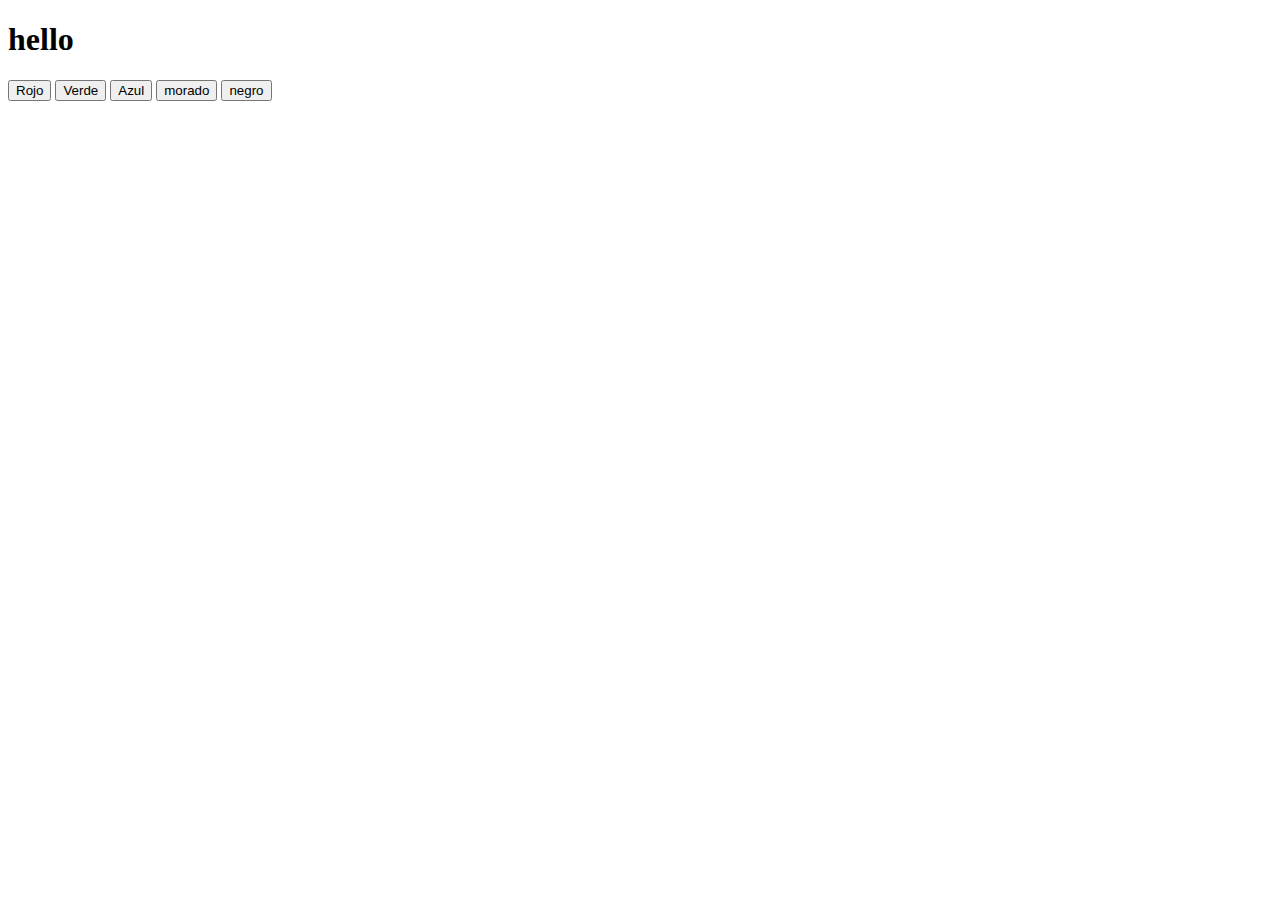
<file: index.html>
<!DOCTYPE html>
<html lang="en">
<head>
    <meta charset="UTF-8">
    <meta http-equiv="X-UA-Compatible" content="IE=edge">
    <meta name="viewport" content="width=device-width, initial-scale=1.0">
    <title>Document</title>
</head>
<body>
    <h1 id="title">hello</h1>
    <button id="red">Rojo</button>
    <button id="green">Verde</button>
    <button id="blue">Azul</button>
    <button id="purple">morado</button>
    <button id="black">negro</button>
</body>
<script>
    const title=document.getElementById('title');
    const red= document.getElementById('red');
    const blue= document.getElementById('blue');
    const green= document.getElementById('green');
    const purple= document.getElementById('purple');
    const black= document.getElementById('black');
    
    red.addEventListener('click',() => {
        title.style.color ='red';
    });
    
    green.addEventListener('click',() => {
        title.style.color ='green';
    });

    blue.addEventListener('click',() => {
        title.style.color ='blue';
    });

    purple.addEventListener('click',() => {
        title.style.color ='purple';
    });

    black.addEventListener('click',() => {
        title.style.color ='black';
    });
    
</script>
</html>
</file>
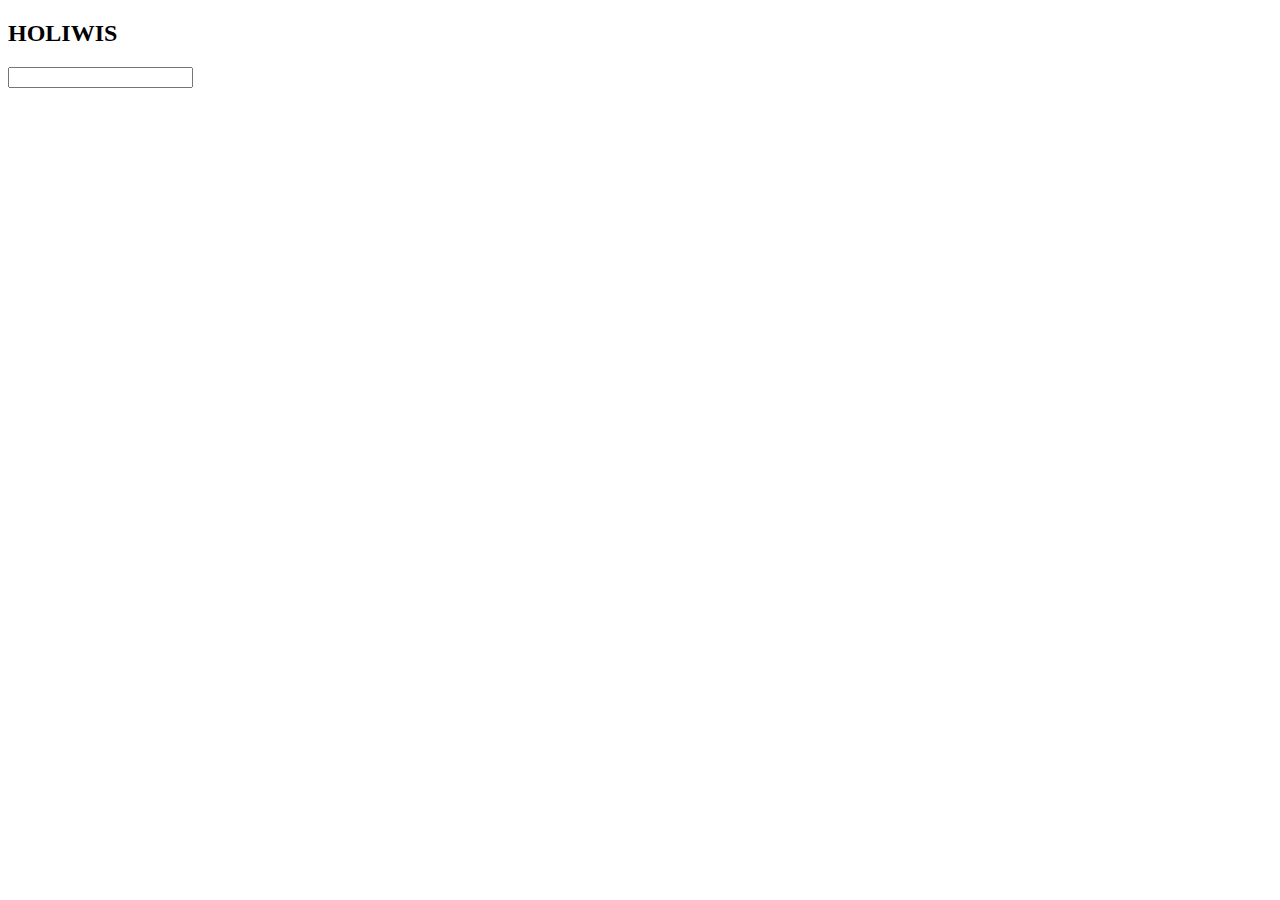
<file: practica2/index2.html>
<!DOCTYPE html>
<html lang="en">
<head>
    <meta charset="UTF-8">
    <meta http-equiv="X-UA-Compatible" content="IE=edge">
    <meta name="viewport" content="width=device-width, initial-scale=1.0">
    <title>Document</title>
</head>
<body>
    <h2 id="titulo">HOLIWIS</h2>
    <input type="text" id="text">
</body>
<script>
    const title = document.getElementById('titulo');
    const input = document.getElementById('text');
    input.addEventListener('input',function(e){
        title.textContent=e.target.value;
    })

    </script>

</html>
</file>
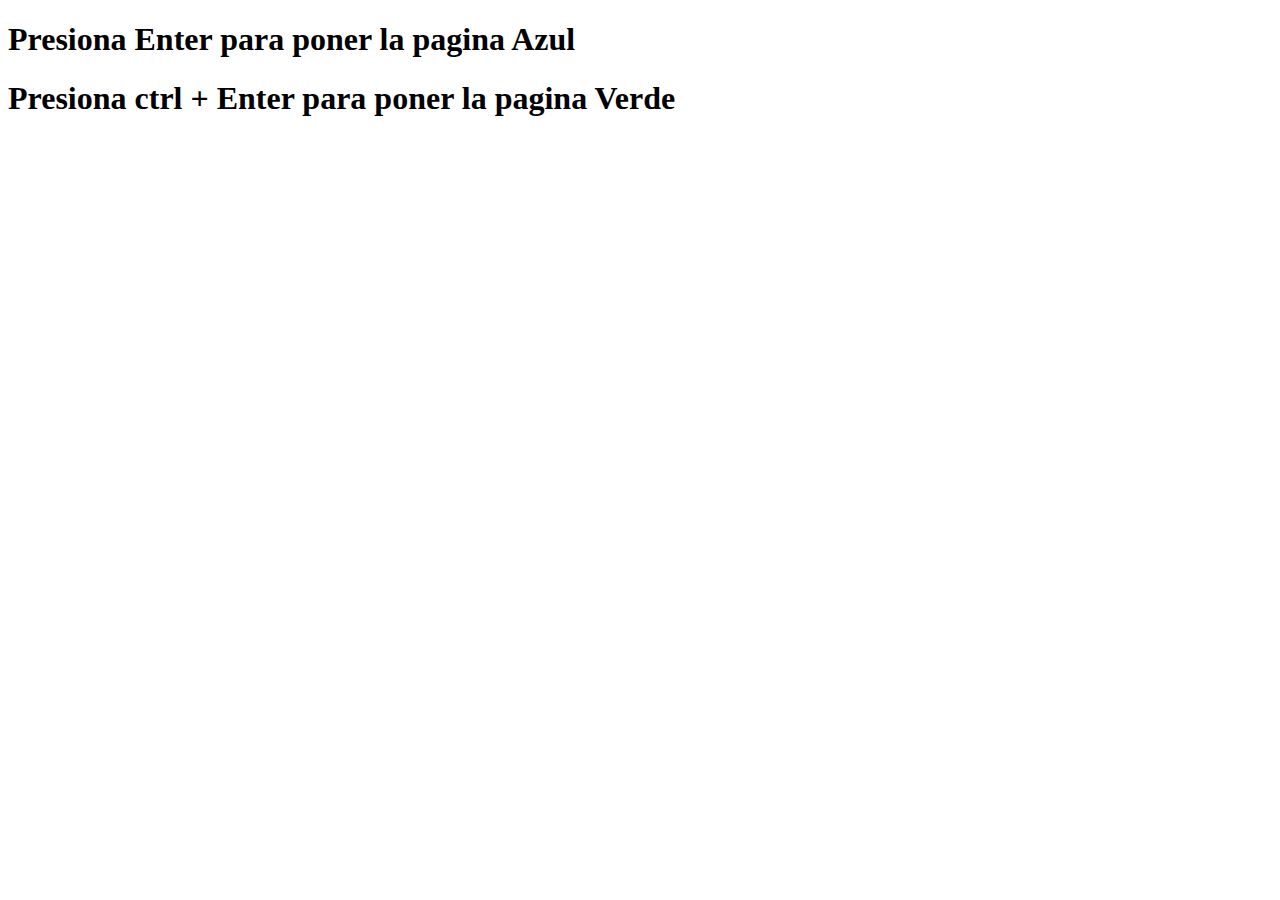
<file: practica3/index3.html>
<!DOCTYPE html>
<html lang="en">
<head>
    <meta charset="UTF-8">
    <meta http-equiv="X-UA-Compatible" content="IE=edge">
    <meta name="viewport" content="width=device-width, initial-scale=1.0">
    <title>Document</title>
</head>
<body>
    <h1>Presiona Enter para poner la pagina Azul</h1>
    <h1>Presiona ctrl + Enter para poner la pagina Verde</h1>
</body>
<script>
    window.addEventListener("keydown", function (e){
     if(e.key=="Enter"){
        document.body.style.backgroundColor="blue";
     }
    //cuando presionamos la tecla
    
    if (e.key == "Enter" && e.ctrlkey){
        document.body.style.backgroundColor = "red";
    }
});
window.addEventListener("keyup", function(e){
    if(e.key == "Enter"){
        document.body.style.background = "";
    }
});

</script>


</html>
</file>
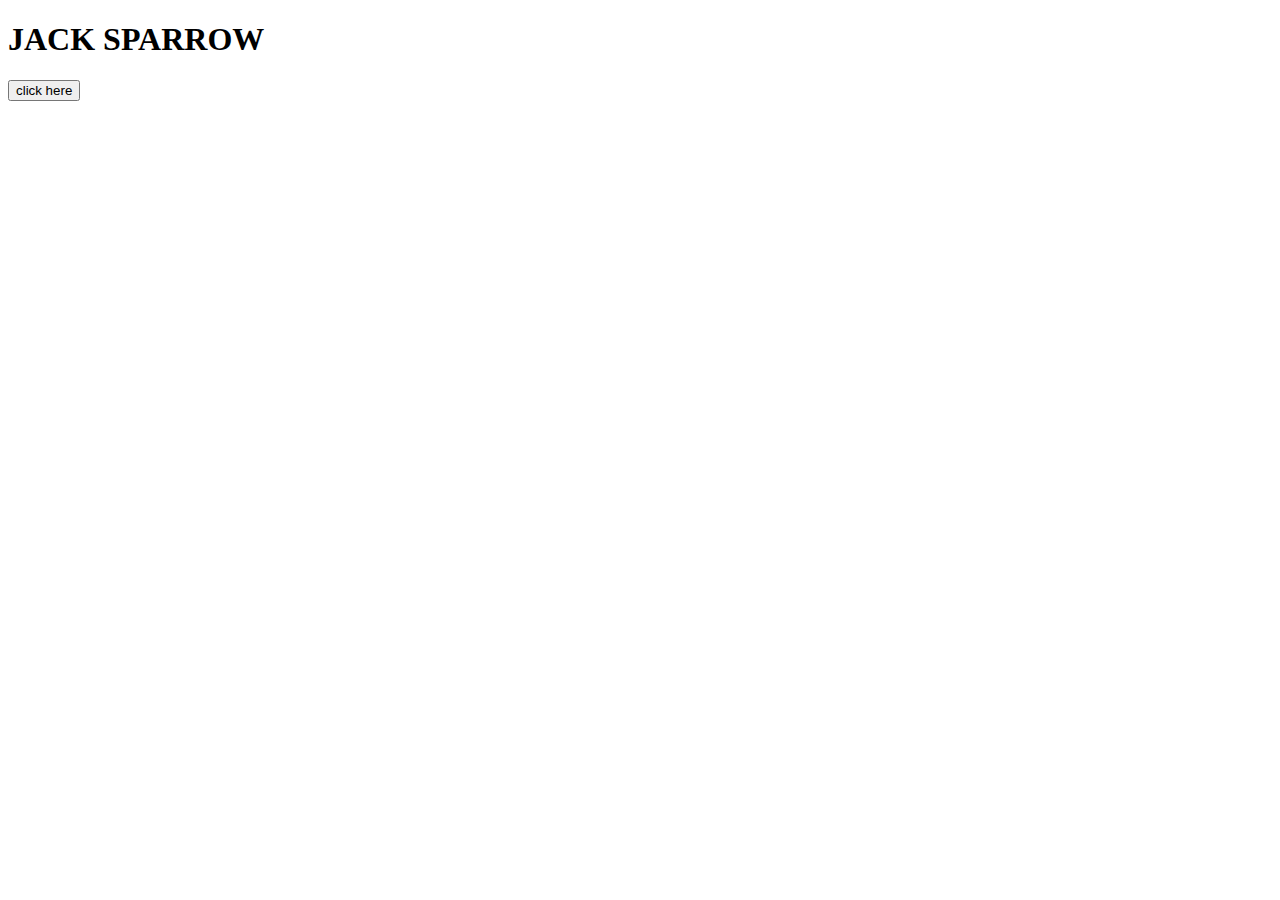
<file: practica5/index5.html>
<!DOCTYPE html>
<html lang="en">
<head>
    <meta charset="UTF-8">
    <meta http-equiv="X-UA-Compatible" content="IE=edge">
    <meta name="viewport" content="width=device-width, initial-scale=1.0">
    <title>Document</title>
</head>

<style>
    #modal {
      display: none;
      position: fixed;
      z-index: 1;
      padding-top: 100px;
      left: 0;
      top: 0;
      width: 100%;
      height: 100%;
      overflow: auto;
      background-color: rgb(0, 0, 0);
      background-color: rgba(0, 0, 0, 0.9);
    }
  
    .modal-content {
      margin: auto;
      display: block;
      width: 80%;
      max-width: 700px;
    }
  
    .close {
      position: absolute;
      top: 15px;
      right: 35px;
      color: #f1f1f1;
      font-size: 40px;
      font-weight: bold;
      transition: 0.3s;
    }
  
    .close:hover,
    .close:focus {
      color: #bbb;
      text-decoration: none;
      cursor: pointer;
  }

  </style>

<body>
    <h1>JACK SPARROW</h1>
    <button>click here</button>

    <div id="modal">
<span class="close">&times;</span>
<img class="modal-content" id="modal-image">
    </div>
</body>
<script>
  const modal = document.getElementById("modal");
  const button = document.getElementsByTagName('button')[0];
  const close = document.getElementsByClassName("close")[0];
  const modalImage = document.getElementById("modal-image");

  button.addEventListener('click', () => {
      modal.style.display = "block";
      modalImage.src = "img/sparrow.jpeg";
      
  });

  close.addEventListener('click', () => {
      modal.style.display = "none";
});
</script>

</html>
</file>
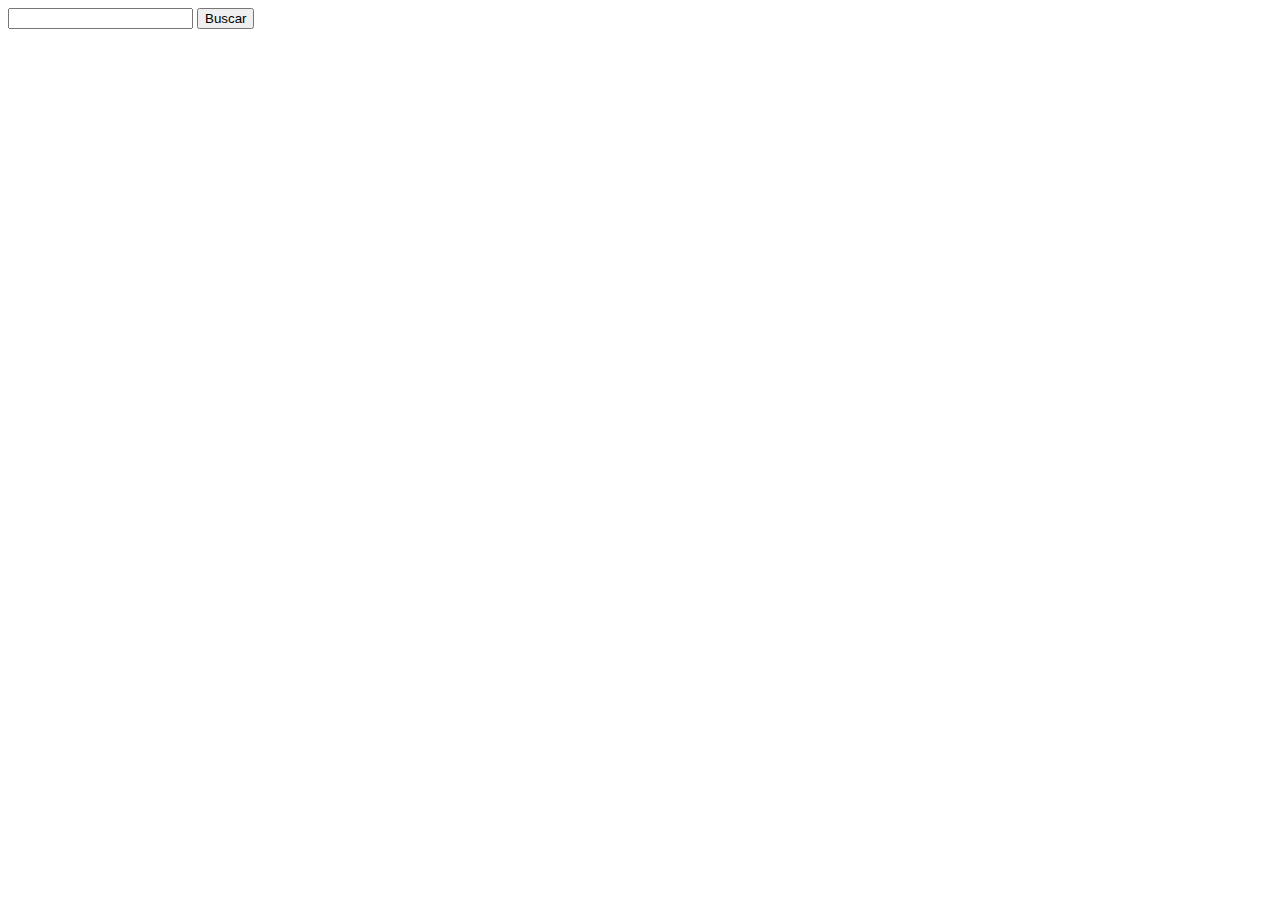
<file: practica8/index8.html>
<!DOCTYPE html>
<html lang="en">
<head>
    <meta charset="UTF-8">
    <meta http-equiv="X-UA-Compatible" content="IE=edge">
    <meta name="viewport" content="width=device-width, initial-scale=1.0">
    <title>Buscador de GIFs</title>
    
</head>
<body>
    <div>
       <input type="text" id="search">
       <button id="button"> Buscar </button>
    </div>
    <div id="results"></div>
    
</body>
<script src="index.js"></script>
</html>
</file>
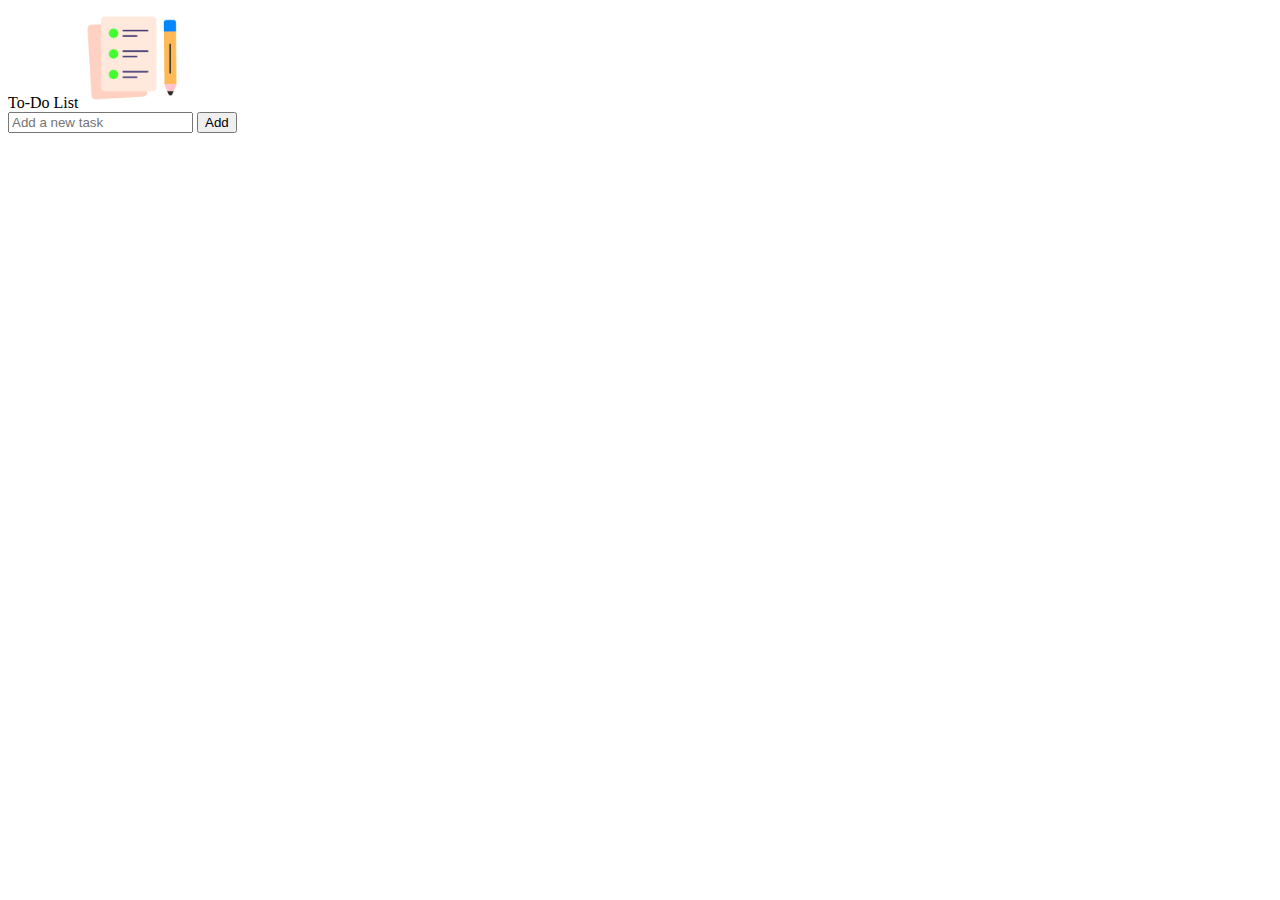
<file: practica9/index9.html>
<!DOCTYPE html>
<html lang="en">

<head>
    <meta charset="UTF-8">
    <meta http-equiv="X-UA-Compatible" content="IE=edge">
    <meta name="viewport" content="width=device-width, initial-scale=1.0">
    <title>Document</title>
    <link rel="stylesheet" href="styles.css">
</head>

<body>

    <div class="container">
        <div class="title">To-Do List
            <img src="img/icon.png" alt="">
        </div>
    </div>


<div class="Todo-list-bar">
    <input type="text" id="task" placeholder="Add a new task">
    <button id="add" class="addBtn" onclick="clicked()">Add</button>
</div>
</div>

<ul class="lists">

</ul>


</body>
<script src="index.js"> </script>

</html>
</file>
<file: practica9/styles.css>
ul li::Before {
    position: absolute;
    content: "";
    height: 16px;
    width: 16px;
    border-radius: 50;
    background-image: url(img/unchecked.png);
    background-size: cover;
    background-position: center;
    top: 50px;
    left: 0px;
    transform: translate(50%, -50%);
}

ul li.checked{
text-decoration: line-through;
}


ul li.checked::before{
    background-image: url(img/checked.png);
    background-size: cover;
    background-position: center;
    top: 50px;
    left: 0px;
    transform: translate(50%, -50%);
}

span{
    right: 0;
}
</file>
